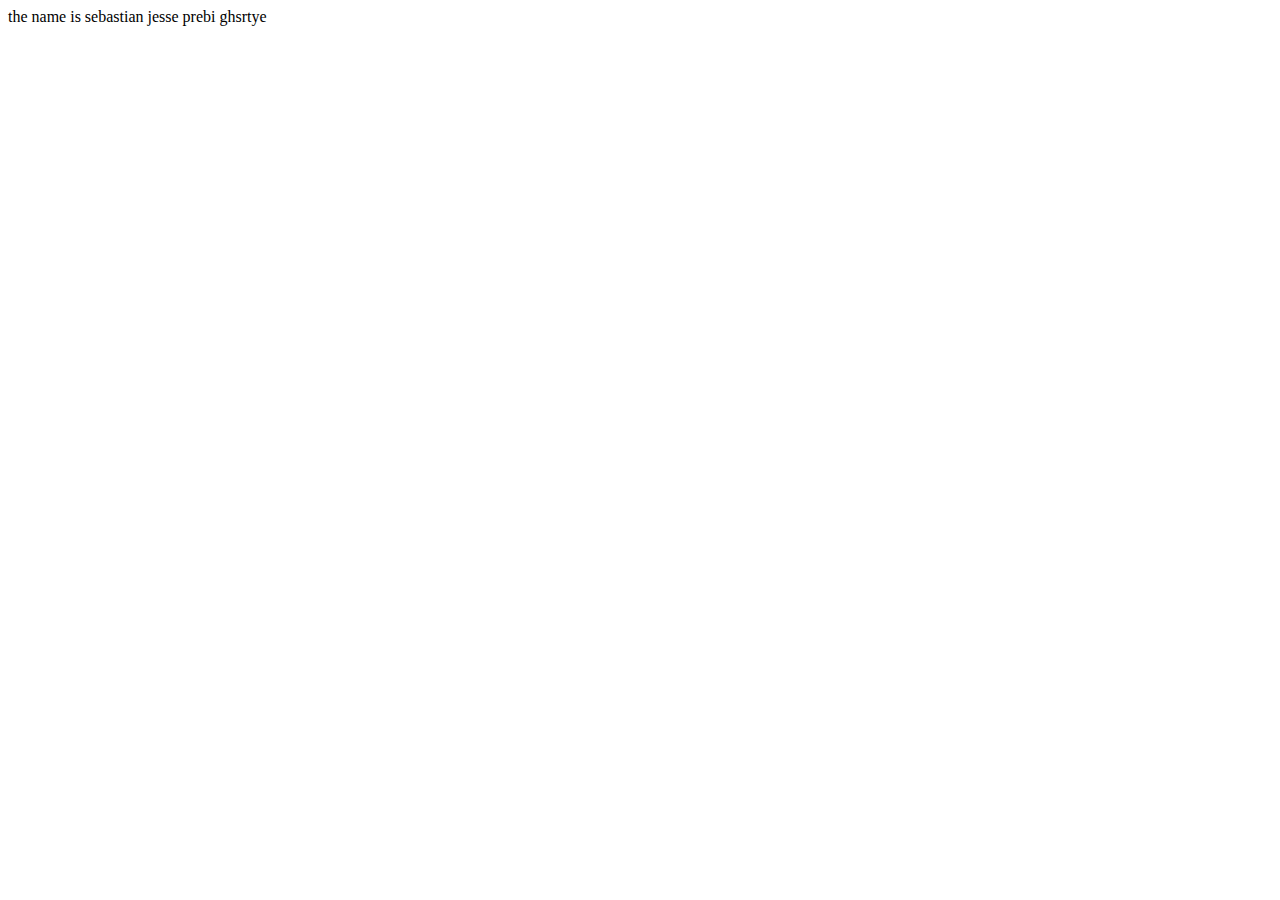
<file: sneaker/about.html>
<!DOCTYPE html>
<html>
    <head>
        <title>About Us</title>
        <meta name="viewport" content="width=device-width, initial-scale= 1.0">
        <meta charset="UTF-8">
    </head>
    <body>
        the name is sebastian jesse prebi ghsrtye
    </body>
</html>
</file>
